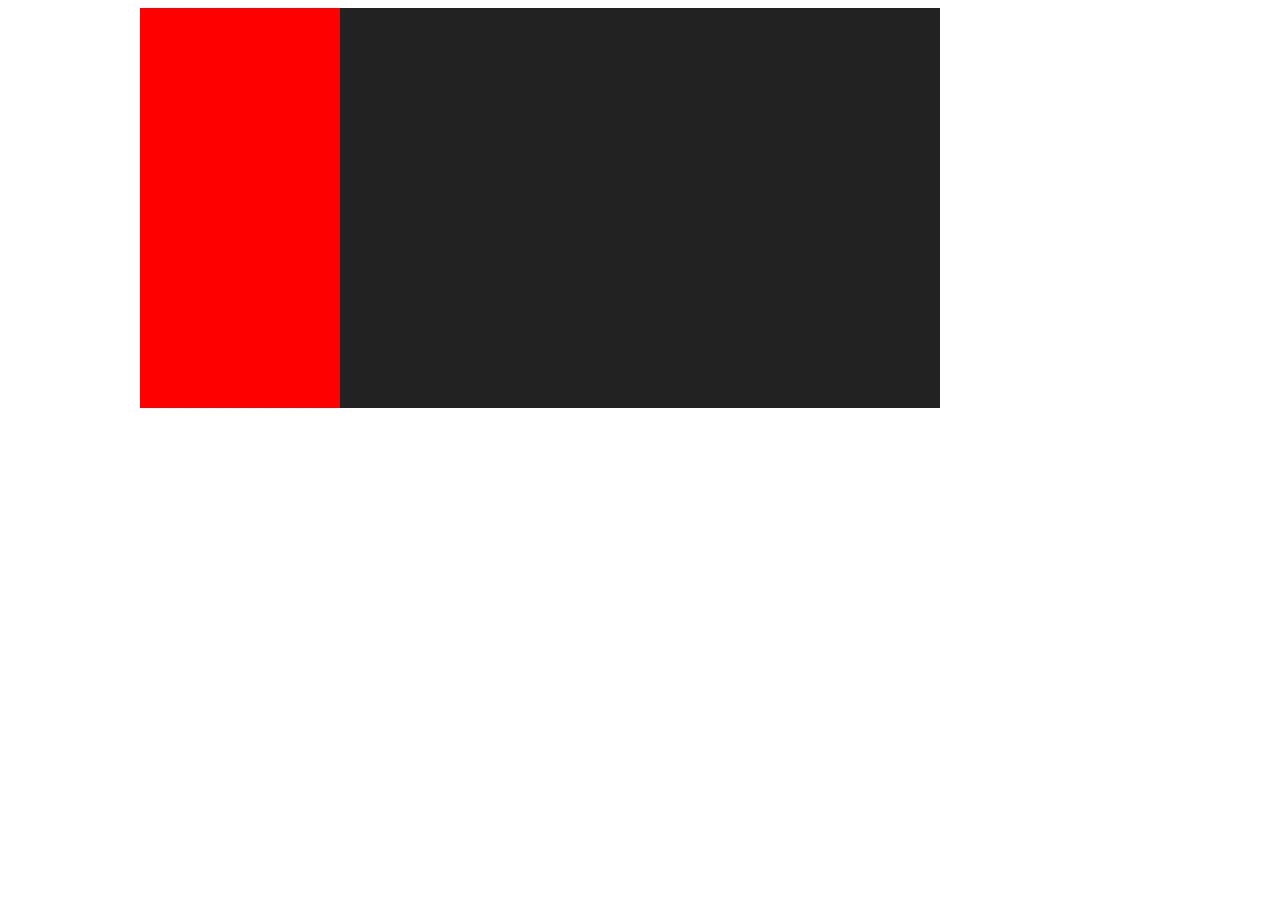
<file: football/templates/football/test.html>
<!DOCTYPE html>
<html>
<head>
	<title>Test</title>
	<style>
		#sidebar    {
			position: absolute;
			left: -200px;
			width: 200px;
			height: 400px;
			background: red;    
		}

		#page-wrap  {
			position: relative;
			width: 600px;
			background: #222222;
			height: 400px;
			margin: 0 auto;
		}


	</style>
</head>
<body>
	<div id="page-wrap">
  		<div id="sidebar"></div>
	</div>
</body>
</html>
</file>
